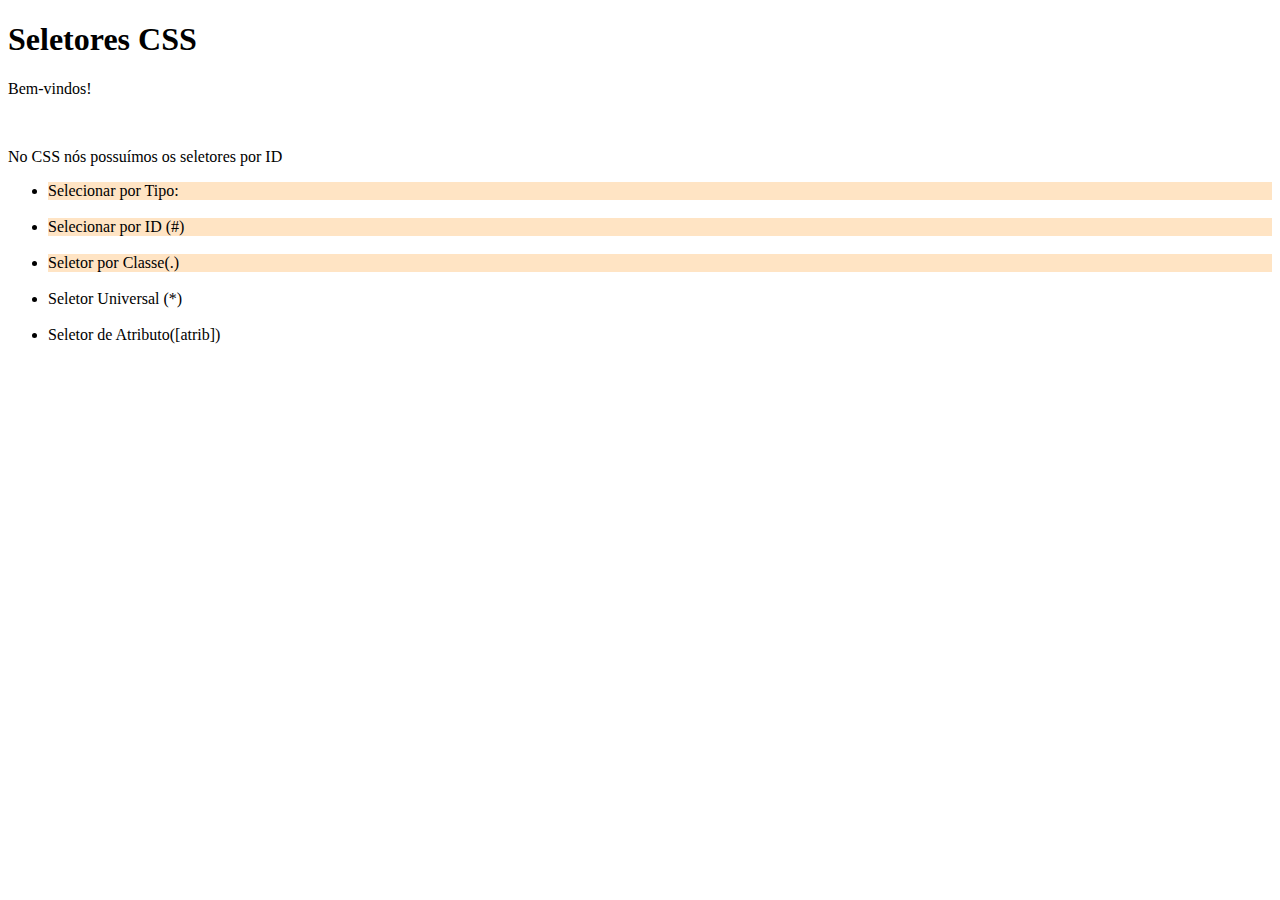
<file: Avançando no CSS/index.html>
<!DOCTYPE html>
<html lang="en">
<head>
    <meta charset="UTF-8">
    <meta name="viewport" content="width=device-width, initial-scale=1.0">
    <title>Trilha de CSS</title>

    <style>
       .seletor-tipo{
        background-color: bisque;
       }
    </style>
</head>

<body>
    <h1>Seletores CSS</h1>
    <p id="texto-boas-vindas">Bem-vindos!</p><br>
    <p id="explicacao-seletores">No CSS nós possuímos os seletores por ID</p>

    <div>
        <ul>
            <li class="seletor-tipo">Selecionar por Tipo: </li><br>
            <li class="seletor-tipo">Selecionar por ID (#)</li><br>
            <li class="seletor-tipo">Seletor por Classe(.)</li><br>
            <li>Seletor Universal (*)</li><br>
            <li>Seletor de Atributo([atrib])</li><br>
        </ul>
    </div>
</body>
</html>
</file>
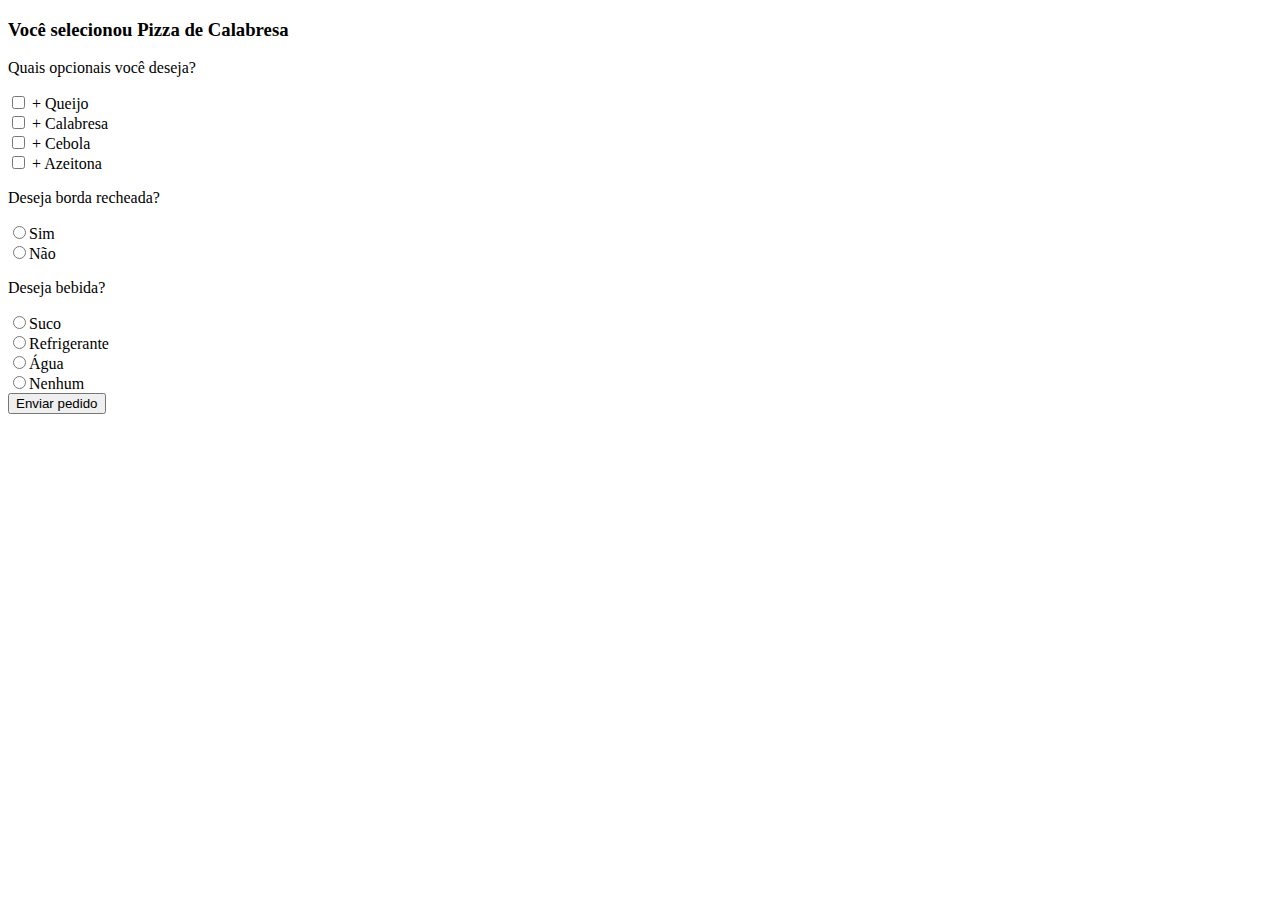
<file: check_radio.html>
<!DOCTYPE html>
<html lang="en">
<head>
    <meta charset="UTF-8">
    <meta name="viewport" content="width=<device-width>, initial-scale=1.0">
    <title>Pizzaria</title>
</head>
<body>
    <form method="post">
        <h3>Você selecionou Pizza de Calabresa</h3>
        <p>Quais opcionais você deseja?</p>
        <input type="checkbox" name="opcional[]" value="queijo"> + Queijo <br>
        <input type="checkbox" name="opcional[]" value="calabresa"> + Calabresa <br>
        <input type="checkbox" name="opcional[]" value="cebola"> + Cebola <br>
        <input type="checkbox" name="opcional[]" value="azeitona"> + Azeitona <br>

        <p>Deseja borda recheada?</p>
        <input type="radio" name="borda" value="sim">Sim <br>
        <input type="radio" name="borda" value="nao">Não <br>

        <p>Deseja bebida?</p>
        <input type="radio" name="bebida" value="suco">Suco <br>
        <input type="radio" name="bebida" value="refrigerante">Refrigerante <br>
        <input type="radio" name="bebida" value="agua">Água <br>
        <input type="radio" name="bebida" value="nenhum">Nenhum <br>

        <button type="submit">Enviar pedido</button>

    </form>
</body>
</html>
</file>
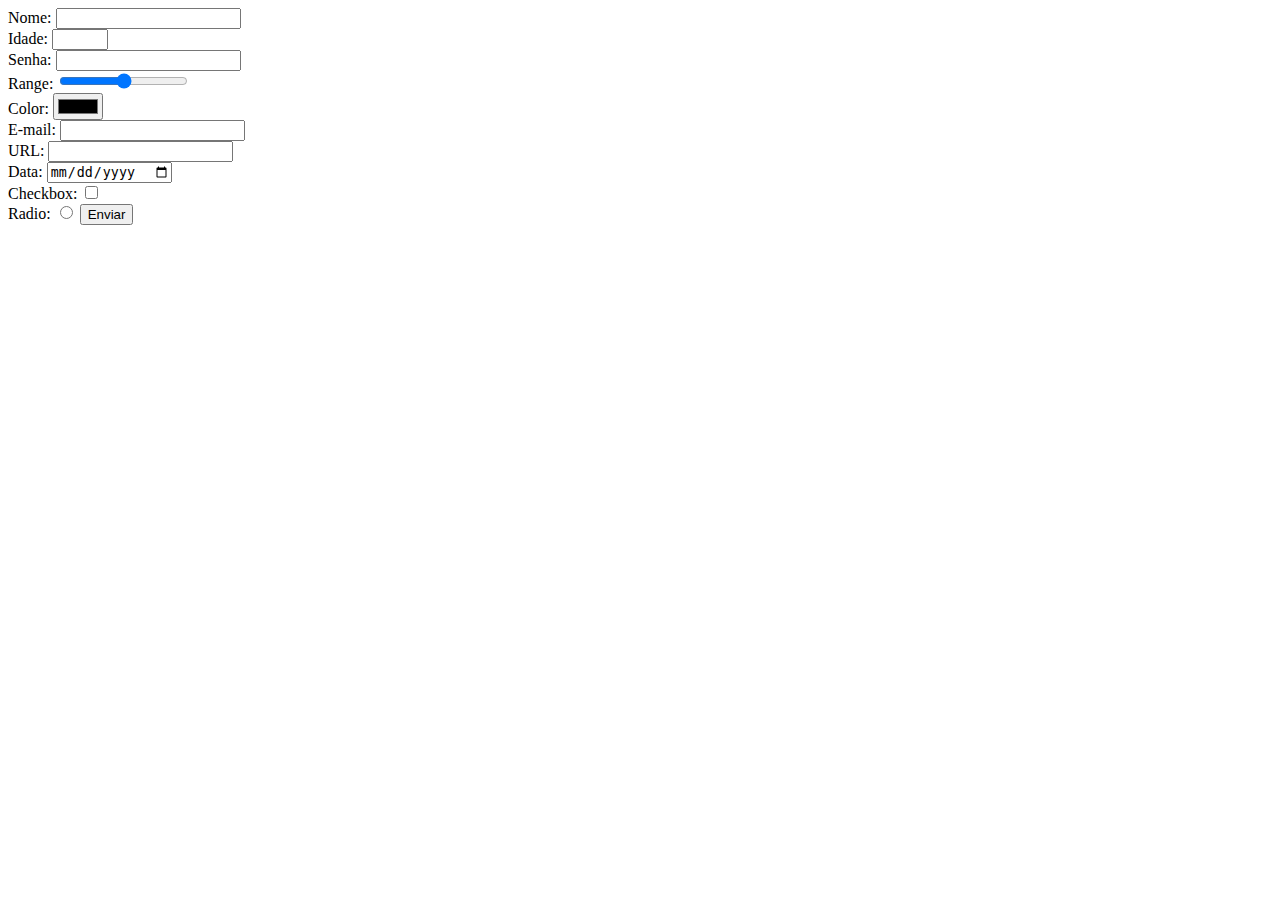
<file: forms.html>
<!DOCTYPE html>
<html lang="en">
<head>
    <meta charset="UTF-8">
    <meta name="viewport" content="width=device-width, initial-scale=1.0">
    <title>Formulário</title>
</head>
<body>
    <form name="signup" autocomplete="on" target="_blank" method="post" action="#">
        <label>Nome: </label> <input type="text" name="name" /> <br>
        <label>Idade: </label> <input type="number" name="age" min="0" max="99" /> <br>
        <label>Senha: </label> <input type="password" name="password"> <br>
        <label>Range: </label> <input type="range" min="0" max="50"/> <br>
        <label>Color: </label> <input type="color" /> <br>
        <label>E-mail: </label> <input type="email"/> <br>
        <label>URL: </label> <input type="url"/><br>
        <label>Data: </label> <input type="date"><br>
        <label>Checkbox: </label> <input type="checkbox"> <br>
        <label>Radio: </label> <input type="radio">
        <button type="submit">Enviar</button>
    </form>
</body>
</html>
</file>
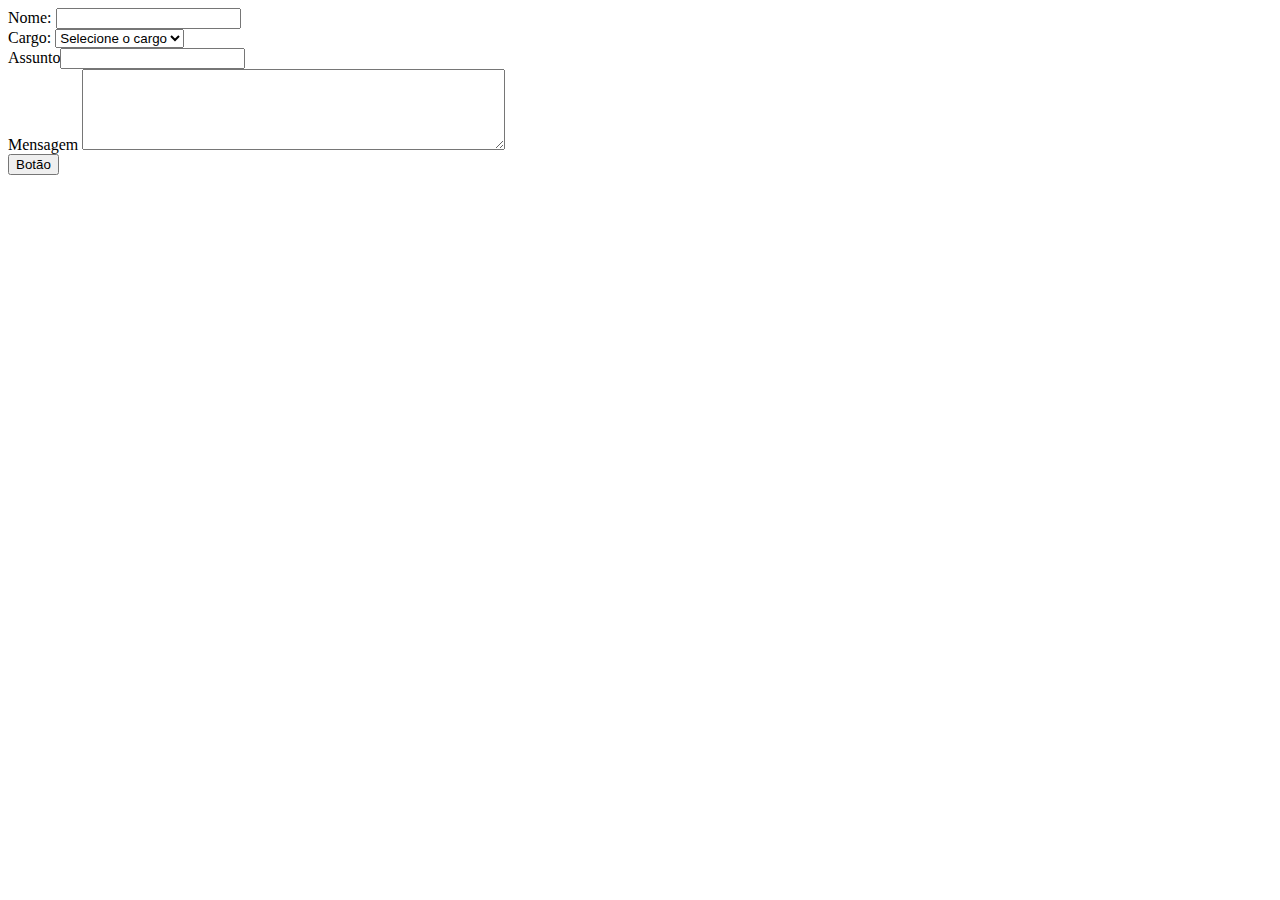
<file: select.html>
<!DOCTYPE html>
<html lang="en">
<head>
    <meta charset="UTF-8">
    <meta name="viewport" content="width=device-width, initial-scale=1.0">
    <title>Document</title>
</head>
<body>
 <form method="get">
    <label>Nome: </label> <input type="text" name="name" /> <br>
    <label>Cargo: </label>
    <select name="role">
        <option value="" selected>Selecione o cargo</option>
        <option value="administrativo">Administrativo</option>
        <option value="gerente">Gerente</option>
        <option value="diretor">Diretor</option>
        <option value="presidente">Presidente</option>
    </select><br>
    <label>Assunto</label><input type="text" name="subject"><br>
    <label>Mensagem</label>
    <textarea rows="5" cols="50" name="message"></textarea> <br>
    <button type="submit">Botão</button>
</form>
</body>
</html>
</file>
